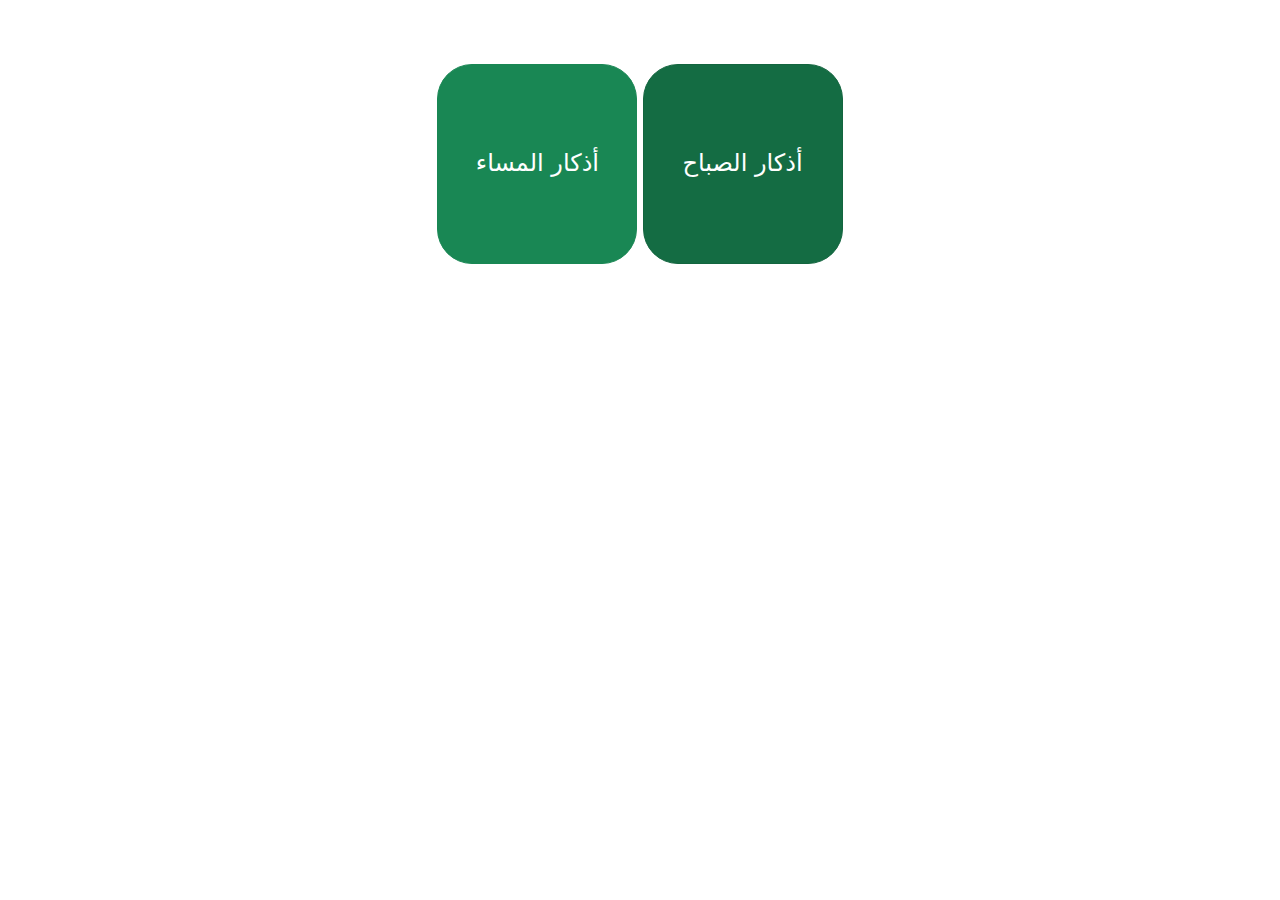
<file: index.html>
<!DOCTYPE html>
<html lang="en">

<head>
    <meta charset="UTF-8">
    <meta name="viewport" content="width=device-width, initial-scale=1.0">
    <title>Document</title>
    <link rel="stylesheet" href="css/all.min.css" class="rel">
    <link rel="stylesheet" href="css/bootstrap.min.css" class="rel">
    <link rel="stylesheet" href="css/azkar.css">
</head>

<body>
    <div class="container mt-5 ">
        <div class="  text-center p-3 mb-1" style="direction: rtl;">

            <div class="buttons  ">
                <button type="button" class=" col-sm-12 col-md-6 btn btn-success btn-circle btn-xl mb-1 active" id="btn1"> <span>أذكار
                        الصباح</span></button>
                <button type="button" class="btn btn-success  btn-circle btn-xl mb-1 " id="btn2"> <span>أذكار
                        المساء</span></button>
            </div>

        </div>
    </div>
    <div class="container " id="azkarElsabah" style="display: none;">
        <header class="col-xs-8 col-sm-12 text-center  mt-3">
            <div class="p-3 text-white">أذكار الصباح</div>
        </header>
        <div class="card text-center   p-3 mb-1" style="direction: rtl;">
            <div class="mix row ">
                <div class="counter col-3 countt">

                    <button class="btn btn-success btn-lg count">

                        3
                    </button>
                    <div id="icon">
                        <i class="fa fa-refresh" aria-hidden="true"></i>
                    </div>


                </div>
                <div class="zekr col-9 mb-5 ">
                    <div style="height: 155px;">
                        <div class="zekr">
                            <div dir="rtl ">أَعُوذُ بِاللهِ مِنْ الشَّيْطَانِ الرَّجِيمِ</div>
                            اللّهُ لاَ إِلَـهَ إِلاَّ هُوَ الْحَيُّ الْقَيُّومُ لاَ تَأْخُذُهُ سِنَةٌ وَلاَ نَوْمٌ لَّهُ
                            مَا فِي السَّمَاوَاتِ وَمَا فِي الأَرْضِ مَن ذَا الَّذِي يَشْفَعُ عِنْدَهُ إِلاَّ بِإِذْنِهِ
                            يَعْلَمُ مَا بَيْنَ أَيْدِيهِمْ وَمَا خَلْفَهُمْ وَلاَ يُحِيطُونَ بِشَيْءٍ مِّنْ عِلْمِهِ
                            إِلاَّ بِمَا شَاء وَسِعَ كُرْسِيُّهُ السَّمَاوَاتِ وَالأَرْضَ وَلاَ يَؤُودُهُ حِفْظُهُمَا
                            وَهُوَ الْعَلِيُّ الْعَظِيمُ.

                        </div>
                       
                    </div>
                </div>
            </div>
            <div class="mix row ">

                <div class="counter col-3 countt">

                    <button class="btn btn-success btn-lg count">

                        3
                    </button>
                    <div id="icon">
                        <i class="fa fa-refresh" aria-hidden="true"></i>
                    </div>


                </div>
                <div class="zekr col-9 mt-5 mb-5 ">
                    <div style="height: 155px;">
                        <div class="zekr">
                            <div dir="rtl"><span class="text-warning d-block">بِسْمِ اللهِ الرَّحْمنِ الرَّحِيم</span>
                                قُلْ هُوَ ٱللَّهُ أَحَدٌ، ٱللَّهُ ٱلصَّمَدُ، لَمْ يَلِدْ وَلَمْ يُولَدْ، وَلَمْ يَكُن
                                لَّهُۥ
                                كُفُوًا أَحَدٌۢ.
                            </div>

                        </div>
                        <div class="text-justify  text-success">
                            <span>من قالها حين يصبح وحين يمسى كفته من كل شىء (الإخلاص والمعوذتين).</span>
                            <span class="fa fa-info-circle text-info"></span>
                        </div>
                    </div>
                </div>
            </div>
            <div class="mix row">


                <div class="counter col-3 countt">

                    <button class="btn btn-success btn-lg count">

                        3
                    </button>
                    <div id="icon">
                        <i class="fa fa-refresh" aria-hidden="true"></i>
                    </div>


                </div>
                <div class="zekr col-9 mt-5 mb-5">
                    <div style="height: 155px;">
                        <div class="zekr">
                            <div dir="rtl"><span class="text-warning d-block">بِسْمِ اللهِ الرَّحْمنِ الرَّحِيم</span>
                                قُلْ أَعُوذُ بِرَبِّ ٱلْفَلَقِ، مِن شَرِّ مَا خَلَقَ، وَمِن شَرِّ غَاسِقٍ إِذَا وَقَبَ،
                                وَمِن شَرِّ ٱلنَّفَّٰثَٰتِ فِى ٱلْعُقَدِ، وَمِن شَرِّ حَاسِدٍ إِذَا حَسَدَ.
                            </div>

                        </div>
                    </div>
                </div>
            </div>
            <div class="mix row">


                <div class="counter col-3 countt">

                    <button class="btn btn-success btn-lg count">

                        3
                    </button>
                    <div id="icon">
                        <i class="fa fa-refresh" aria-hidden="true"></i>
                    </div>


                </div>
                <div class="zekr col-9">
                    <div style="height: 155px;">
                        <div class="zekr">
                            <div dir="rtl"><span class="text-warning d-block">بِسْمِ اللهِ الرَّحْمنِ الرَّحِيم</span>
                                قُلْ أَعُوذُ بِرَبِّ ٱلْفَلَقِ، مِن شَرِّ مَا خَلَقَ، وَمِن شَرِّ غَاسِقٍ إِذَا وَقَبَ،
                                وَمِن شَرِّ ٱلنَّفَّٰثَٰتِ فِى ٱلْعُقَدِ، وَمِن شَرِّ حَاسِدٍ إِذَا حَسَدَ.
                            </div>

                        </div>
                    </div>
                </div>
            </div>
            <div class="mix row">


                <div class="counter col-3 countt">

                    <button class="btn btn-success btn-lg count">

                        3
                    </button>
                    <div id="icon">
                        <i class="fa fa-refresh" aria-hidden="true"></i>
                    </div>


                </div>
                <div class="zekr col-9 mt-5 mb-5">
                    <div style="height: 155px;">
                        <div class="zekr pt-5">
                            <div dir="rtl">أَصْـبَحْنا وَأَصْـبَحَ المُـلْكُ لله وَالحَمدُ لله ، لا إلهَ إلاّ اللّهُ
                                وَحدَهُ لا شَريكَ لهُ، لهُ المُـلكُ ولهُ الحَمْـد، وهُوَ على كلّ شَيءٍ قدير ، رَبِّ
                                أسْـأَلُـكَ خَـيرَ ما في هـذا اليوم وَخَـيرَ ما بَعْـدَه ، وَأَعـوذُ بِكَ مِنْ شَـرِّ ما
                                في هـذا اليوم وَشَرِّ ما بَعْـدَه، رَبِّ أَعـوذُبِكَ مِنَ الْكَسَـلِ وَسـوءِ الْكِـبَر ،
                                رَبِّ أَعـوذُ بِكَ مِنْ عَـذابٍ في النّـارِ وَعَـذابٍ في القَـبْر.
                            </div>

                        </div>
                    </div>
                </div>
            </div>
            <div class="mix row">


                <div class="counter col-3 countt">

                    <button class="btn btn-success btn-lg count">

                        3
                    </button>
                    <div id="icon">
                        <i class="fa fa-refresh" aria-hidden="true"></i>
                    </div>


                </div>
                <div class="zekr col-9 mt-5 mb-5">
                    <div style="height: 155px;">
                        <div class="zekr pt-5">
                            <div dir="rtl">اللّهـمَّ أَنْتَ رَبِّـي لا إلهَ إلاّ أَنْتَ ، خَلَقْتَنـي وَأَنا
                                عَبْـدُك ،
                                وَأَنا عَلـى عَهْـدِكَ وَوَعْـدِكَ ما اسْتَـطَعْـت ، أَعـوذُبِكَ مِنْ شَـرِّ ما
                                صَنَـعْت
                                ، أَبـوءُ لَـكَ بِنِعْـمَتِـكَ عَلَـيَّ وَأَبـوءُ بِذَنْـبي فَاغْفـِرْ لي فَإِنَّـهُ
                                لا
                                يَغْـفِرُ الذُّنـوبَ إِلاّ أَنْتَ .
                            </div>

                        </div>
                    </div>
                </div>
            </div>
            <div class="mix row">


                <div class="counter col-3 countt">

                    <button class="btn btn-success btn-lg count">

                        3
                    </button>
                    <div id="icon">
                        <i class="fa fa-refresh" aria-hidden="true"></i>
                    </div>


                </div>
                <div class="zekr col-9">
                    <div style="height: 155px;">
                        <div class="zekr pt-5">
                            <div dir="rtl">رَضيـتُ بِاللهِ رَبَّـاً وَبِالإسْلامِ ديـناً وَبِمُحَـمَّدٍ صلى الله
                                عليه
                                وسلم نَبِيّـاً.
                            </div>

                        </div>
                    </div>
                </div>
            </div>
            <div class="mix row">


                <div class="counter col-3 countt">

                    <button class="btn btn-success btn-lg count">

                        3
                    </button>
                    <div id="icon">
                        <i class="fa fa-refresh" aria-hidden="true"></i>
                    </div>


                </div>
                <div class="zekr col-9 mt-5 mb-5">
                    <div class="mb-5">
                        <div class="zekr pt-5">
                            <div dir="rtl">
                                اللّهُـمَّ إِنِّـي أسْـأَلُـكَ العَـفْوَ وَالعـافِـيةَ في الدُّنْـيا وَالآخِـرَة ،
                                اللّهُـمَّ إِنِّـي أسْـأَلُـكَ العَـفْوَ وَالعـافِـيةَ في ديني وَدُنْـيايَ وَأهْـلي
                                وَمالـي ، اللّهُـمَّ اسْتُـرْ عـوْراتي وَآمِـنْ رَوْعاتـي ، اللّهُـمَّ احْفَظْـني مِن
                                بَـينِ يَدَيَّ وَمِن خَلْفـي وَعَن يَمـيني وَعَن شِمـالي ، وَمِن فَوْقـي ، وَأَعـوذُ
                                بِعَظَمَـتِكَ أَن أُغْـتالَ مِن تَحْتـي.
                            </div>

                        </div>
                    </div>
                </div>
            </div>
            <div class="mix row">


                <div class="counter col-3 countt">

                    <button class="btn btn-success btn-lg count">

                        3
                    </button>
                    <div id="icon">
                        <i class="fa fa-refresh" aria-hidden="true"></i>
                    </div>


                </div>
                <div class="zekr col-9">
                    <div style="height: 155px;">
                        <div class="zekr pt-5">
                            <div dir="rtl">
                                اللّهُـمَّ إِنّـي أَعـوذُ بِكَ مِنَ الْكُـفر ، وَالفَـقْر ، وَأَعـوذُ بِكَ مِنْ عَذابِ
                                القَـبْر ، لا إلهَ إلاّ أَنْـتَ.
                            </div>

                        </div>
                    </div>
                </div>
            </div>
            <div class="mix row">


                <div class="counter col-3 countt">

                    <button class="btn btn-success btn-lg count">

                        3
                    </button>
                    <div id="icon">
                        <i class="fa fa-refresh" aria-hidden="true"></i>
                    </div>


                </div>
                <div class="zekr col-9 mt-5 mb-5">
                    <div style="height: 155px;">
                        <div class="zekr pt-5">
                            <div dir="rtl">
                                أَصْبَـحْـنا وَأَصْبَـحْ المُـلكُ للهِ رَبِّ العـالَمـين ، اللّهُـمَّ إِنِّـي
                                أسْـأَلُـكَ خَـيْرَ هـذا الـيَوْم ، فَـتْحَهُ ، وَنَصْـرَهُ ، وَنـورَهُ وَبَـرَكَتَـهُ ،
                                وَهُـداهُ ، وَأَعـوذُ بِـكَ مِـنْ شَـرِّ ما فـيهِ وَشَـرِّ ما بَعْـدَه.
                            </div>

                        </div>
                    </div>
                </div>
            </div>
            <div class="mix row">


                <div class="counter col-3 countt">

                    <button class="btn btn-success btn-lg count">

                        3
                    </button>
                    <div id="icon">
                        <i class="fa fa-refresh" aria-hidden="true"></i>
                    </div>


                </div>
                <div class="zekr col-9 mt-5 mb-5">
                    <div style="height: 155px;">
                        <div class="zekr pt-5">
                            <div dir="rtl">
                                اللَّهُمَّ إِنِّي أَعُوذُ بِكَ مِنْ الْهَمِّ وَالْحَزَنِ، وَأَعُوذُ بِكَ مِنْ الْعَجْزِ
                                وَالْكَسَلِ، وَأَعُوذُ بِكَ مِنْ الْجُبْنِ وَالْبُخْلِ، وَأَعُوذُ بِكَ مِنْ غَلَبَةِ
                                الدَّيْنِ، وَقَهْرِ الرِّجَالِ.
                            </div>

                        </div>
                    </div>
                </div>
            </div>




        </div>
    </div>
    <!-- ---------------------------------------------------------------------------- -->
    <div class="container " id="azkarElmasa" style="display: none;">
        <header class="col-xs-8 col-sm-12 text-center  mt-3">
            <div class="p-3 text-white">أذكارالمساء</div>
        </header>
        <div class="card text-center   p-3 mb-1" style="direction: rtl;">
            <div class="mix row ">
                <div class="counter col-3 countt">

                    <button class="btn btn-success btn-lg count">

                        3
                    </button>
                    <div id="icon">
                        <i class="fa fa-refresh" aria-hidden="true"></i>
                    </div>


                </div>
                <div class="zekr col-9 mb-5 ">
                    <div style="height: 155px;">
                        <div class="zekr">
                            <div dir="rtl ">أَعُوذُ بِاللهِ مِنْ الشَّيْطَانِ الرَّجِيمِ</div>
                            اللّهُ لاَ إِلَـهَ إِلاَّ هُوَ الْحَيُّ الْقَيُّومُ لاَ تَأْخُذُهُ سِنَةٌ وَلاَ نَوْمٌ لَّهُ
                            مَا فِي السَّمَاوَاتِ وَمَا فِي الأَرْضِ مَن ذَا الَّذِي يَشْفَعُ عِنْدَهُ إِلاَّ بِإِذْنِهِ
                            يَعْلَمُ مَا بَيْنَ أَيْدِيهِمْ وَمَا خَلْفَهُمْ وَلاَ يُحِيطُونَ بِشَيْءٍ مِّنْ عِلْمِهِ
                            إِلاَّ بِمَا شَاء وَسِعَ كُرْسِيُّهُ السَّمَاوَاتِ وَالأَرْضَ وَلاَ يَؤُودُهُ حِفْظُهُمَا
                            وَهُوَ الْعَلِيُّ الْعَظِيمُ.

                        </div>
                       
                    </div>
                </div>
            </div>
            <div class="mix row ">

                <div class="counter col-3 countt">

                    <button class="btn btn-success btn-lg count">

                        3
                    </button>
                    <div id="icon">
                        <i class="fa fa-refresh" aria-hidden="true"></i>
                    </div>


                </div>
                <div class="zekr col-9 mt-5 mb-5 ">
                    <div style="height: 155px;">
                        <div class="zekr">
                            <div dir="rtl"><span class="text-warning d-block">بِسْمِ اللهِ الرَّحْمنِ الرَّحِيم</span>
                                قُلْ هُوَ ٱللَّهُ أَحَدٌ، ٱللَّهُ ٱلصَّمَدُ، لَمْ يَلِدْ وَلَمْ يُولَدْ، وَلَمْ يَكُن
                                لَّهُۥ
                                كُفُوًا أَحَدٌۢ.
                            </div>

                        </div>
                        <div class="text-justify  text-success">
                            <span>من قالها حين يصبح وحين يمسى كفته من كل شىء (الإخلاص والمعوذتين).</span>
                            <span class="fa fa-info-circle text-info"></span>
                        </div>
                    </div>
                </div>
            </div>
            <div class="mix row">


                <div class="counter col-3 countt">

                    <button class="btn btn-success btn-lg count">

                        3
                    </button>
                    <div id="icon">
                        <i class="fa fa-refresh" aria-hidden="true"></i>
                    </div>


                </div>
                <div class="zekr col-9 mt-5 mb-5">
                    <div style="height: 155px;">
                        <div class="zekr">
                            <div dir="rtl"><span class="text-warning d-block">بِسْمِ اللهِ الرَّحْمنِ الرَّحِيم</span>
                                قُلْ أَعُوذُ بِرَبِّ ٱلْفَلَقِ، مِن شَرِّ مَا خَلَقَ، وَمِن شَرِّ غَاسِقٍ إِذَا وَقَبَ،
                                وَمِن شَرِّ ٱلنَّفَّٰثَٰتِ فِى ٱلْعُقَدِ، وَمِن شَرِّ حَاسِدٍ إِذَا حَسَدَ.
                            </div>

                        </div>
                    </div>
                </div>
            </div>
            <div class="mix row">


                <div class="counter col-3 countt">

                    <button class="btn btn-success btn-lg count">

                        3
                    </button>
                    <div id="icon">
                        <i class="fa fa-refresh" aria-hidden="true"></i>
                    </div>


                </div>
                <div class="zekr col-9">
                    <div style="height: 155px;">
                        <div class="zekr">
                            <div dir="rtl"><span class="text-warning d-block">بِسْمِ اللهِ الرَّحْمنِ الرَّحِيم</span>
                                قُلْ أَعُوذُ بِرَبِّ ٱلْفَلَقِ، مِن شَرِّ مَا خَلَقَ، وَمِن شَرِّ غَاسِقٍ إِذَا وَقَبَ،
                                وَمِن شَرِّ ٱلنَّفَّٰثَٰتِ فِى ٱلْعُقَدِ، وَمِن شَرِّ حَاسِدٍ إِذَا حَسَدَ.
                            </div>

                        </div>
                    </div>
                </div>
            </div>
            <div class="mix row">


                <div class="counter col-3 countt">

                    <button class="btn btn-success btn-lg count">

                        3
                    </button>
                    <div id="icon">
                        <i class="fa fa-refresh" aria-hidden="true"></i>
                    </div>


                </div>
                <div class="zekr col-9 mt-5 mb-5">
                    <div style="height: 155px;">
                        <div class="zekr pt-5">
                            <div dir="rtl">
                                أَمْسَيْـنا وَأَمْسـى المـلكُ لله وَالحَمدُ لله ، لا إلهَ إلاّ اللّهُ وَحدَهُ لا شَريكَ لهُ، لهُ المُـلكُ ولهُ الحَمْـد، وهُوَ على كلّ شَيءٍ قدير ، رَبِّ أسْـأَلُـكَ خَـيرَ ما في هـذهِ اللَّـيْلَةِ وَخَـيرَ ما بَعْـدَهـا ، وَأَعـوذُ بِكَ مِنْ شَـرِّ ما في هـذهِ اللَّـيْلةِ وَشَرِّ ما بَعْـدَهـا ، رَبِّ أَعـوذُبِكَ مِنَ الْكَسَـلِ وَسـوءِ الْكِـبَر ، رَبِّ أَعـوذُ بِكَ مِنْ عَـذابٍ في النّـارِ وَعَـذابٍ في القَـبْر.
                            </div>

                        </div>
                    </div>
                </div>
            </div>
            <div class="mix row">


                <div class="counter col-3 countt">

                    <button class="btn btn-success btn-lg count">

                        3
                    </button>
                    <div id="icon">
                        <i class="fa fa-refresh" aria-hidden="true"></i>
                    </div>


                </div>
                <div class="zekr col-9 mt-5 mb-5">
                    <div style="height: 155px;">
                        <div class="zekr pt-5">
                            <div dir="rtl">اللّهـمَّ أَنْتَ رَبِّـي لا إلهَ إلاّ أَنْتَ ، خَلَقْتَنـي وَأَنا
                                عَبْـدُك ،
                                وَأَنا عَلـى عَهْـدِكَ وَوَعْـدِكَ ما اسْتَـطَعْـت ، أَعـوذُبِكَ مِنْ شَـرِّ ما
                                صَنَـعْت
                                ، أَبـوءُ لَـكَ بِنِعْـمَتِـكَ عَلَـيَّ وَأَبـوءُ بِذَنْـبي فَاغْفـِرْ لي فَإِنَّـهُ
                                لا
                                يَغْـفِرُ الذُّنـوبَ إِلاّ أَنْتَ .
                            </div>

                        </div>
                    </div>
                </div>
            </div>
            <div class="mix row">


                <div class="counter col-3 countt">

                    <button class="btn btn-success btn-lg count">

                        3
                    </button>
                    <div id="icon">
                        <i class="fa fa-refresh" aria-hidden="true"></i>
                    </div>


                </div>
                <div class="zekr col-9">
                    <div style="height: 155px;">
                        <div class="zekr pt-5">
                            <div dir="rtl">رَضيـتُ بِاللهِ رَبَّـاً وَبِالإسْلامِ ديـناً وَبِمُحَـمَّدٍ صلى الله
                                عليه
                                وسلم نَبِيّـاً.
                            </div>

                        </div>
                    </div>
                </div>
            </div>
            <div class="mix row">


                <div class="counter col-3 countt">

                    <button class="btn btn-success btn-lg count">

                        3
                    </button>
                    <div id="icon">
                        <i class="fa fa-refresh" aria-hidden="true"></i>
                    </div>


                </div>
                <div class="zekr col-9 mt-5 mb-5">
                    <div class="mb-5">
                        <div class="zekr pt-5">
                            <div dir="rtl">
                                اللّهُـمَّ إِنِّـي أسْـأَلُـكَ العَـفْوَ وَالعـافِـيةَ في الدُّنْـيا وَالآخِـرَة ،
                                اللّهُـمَّ إِنِّـي أسْـأَلُـكَ العَـفْوَ وَالعـافِـيةَ في ديني وَدُنْـيايَ وَأهْـلي
                                وَمالـي ، اللّهُـمَّ اسْتُـرْ عـوْراتي وَآمِـنْ رَوْعاتـي ، اللّهُـمَّ احْفَظْـني مِن
                                بَـينِ يَدَيَّ وَمِن خَلْفـي وَعَن يَمـيني وَعَن شِمـالي ، وَمِن فَوْقـي ، وَأَعـوذُ
                                بِعَظَمَـتِكَ أَن أُغْـتالَ مِن تَحْتـي.
                            </div>

                        </div>
                    </div>
                </div>
            </div>
            <div class="mix row">


                <div class="counter col-3 countt">

                    <button class="btn btn-success btn-lg count">

                        3
                    </button>
                    <div id="icon">
                        <i class="fa fa-refresh" aria-hidden="true"></i>
                    </div>


                </div>
                <div class="zekr col-9">
                    <div style="height: 155px;">
                        <div class="zekr pt-5">
                            <div dir="rtl">
                                اللّهُـمَّ إِنّـي أَعـوذُ بِكَ مِنَ الْكُـفر ، وَالفَـقْر ، وَأَعـوذُ بِكَ مِنْ عَذابِ
                                القَـبْر ، لا إلهَ إلاّ أَنْـتَ.
                            </div>

                        </div>
                    </div>
                </div>
            </div>
            <div class="mix row">


                <div class="counter col-3 countt">

                    <button class="btn btn-success btn-lg count">

                        3
                    </button>
                    <div id="icon">
                        <i class="fa fa-refresh" aria-hidden="true"></i>
                    </div>


                </div>
                <div class="zekr col-9 mt-5 mb-5">
                    <div style="height: 155px;">
                        <div class="zekr pt-5">
                            <div dir="rtl">
                                أَمْسَيْنا وَأَمْسَى الْمُلْكُ للهِ رَبِّ الْعَالَمَيْنِ، اللَّهُمَّ إِنَّي أسْأَلُكَ خَيْرَ هَذَه اللَّيْلَةِ فَتْحَهَا ونَصْرَهَا، ونُوْرَهَا وبَرَكَتهَا، وَهُدَاهَا، وَأَعُوذُ بِكَ مِنْ شَرِّ مَا فيهِا وَشَرَّ مَا بَعْدَهَا.
                            </div>

                        </div>
                    </div>
                </div>
            </div>
            <div class="mix row">


                <div class="counter col-3 countt">

                    <button class="btn btn-success btn-lg count">

                        3
                    </button>
                    <div id="icon">
                        <i class="fa fa-refresh" aria-hidden="true"></i>
                    </div>


                </div>
                <div class="zekr col-9 mt-5 mb-5">
                    <div style="height: 155px;">
                        <div class="zekr pt-5">
                            <div dir="rtl">
                                اللَّهُمَّ إِنِّي أَعُوذُ بِكَ مِنْ الْهَمِّ وَالْحَزَنِ، وَأَعُوذُ بِكَ مِنْ الْعَجْزِ
                                وَالْكَسَلِ، وَأَعُوذُ بِكَ مِنْ الْجُبْنِ وَالْبُخْلِ، وَأَعُوذُ بِكَ مِنْ غَلَبَةِ
                                الدَّيْنِ، وَقَهْرِ الرِّجَالِ.
                            </div>

                        </div>
                    </div>
                </div>
            </div>




        </div>
    </div>

    <script src="js/bootstrap.bundle.min.js"></script>
    <script src="js/azkar.js"></script>
</body>

</html>
</file>
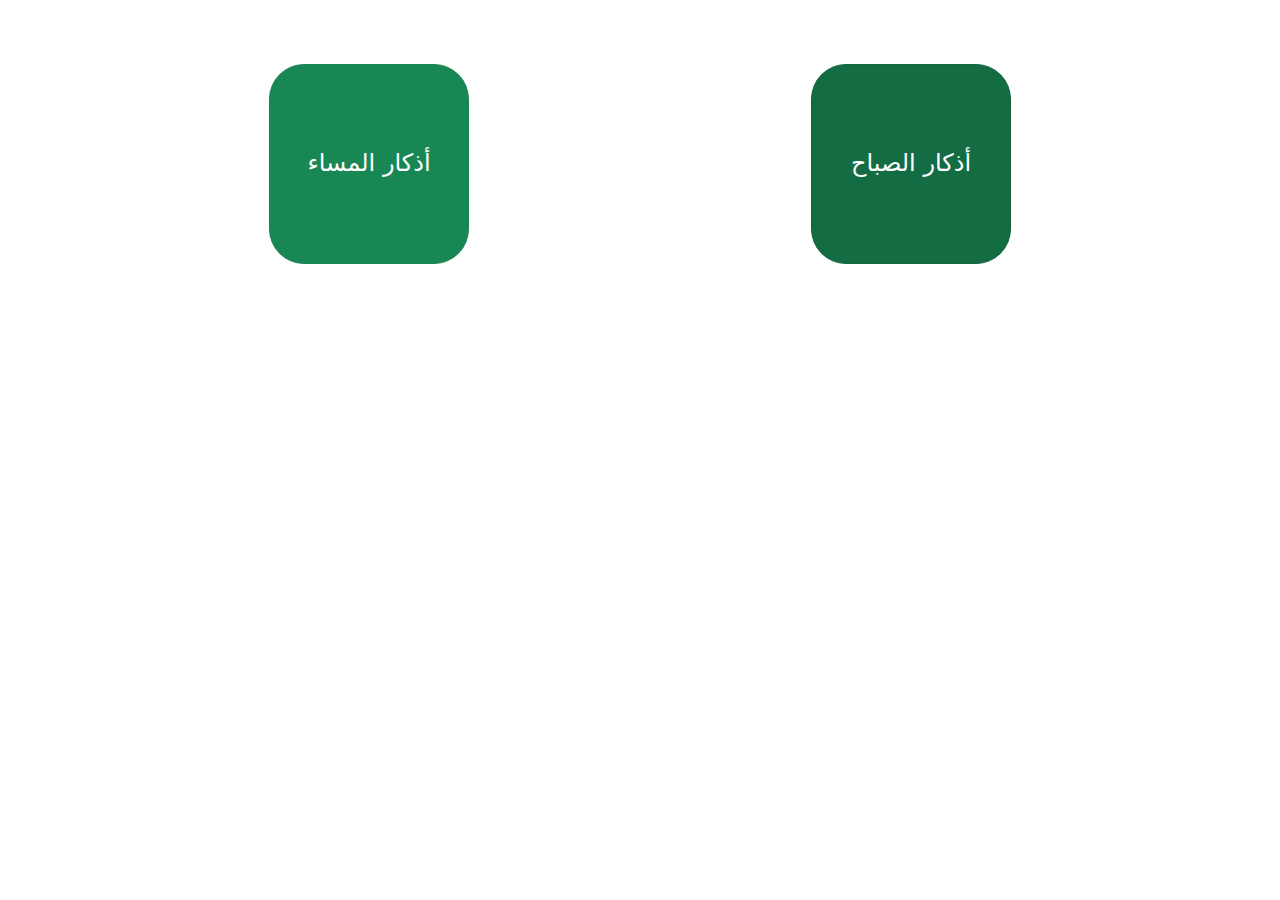
<file: azkar.html>
<!DOCTYPE html>
<html lang="en">

<head>
    <meta charset="UTF-8">
    <meta name="viewport" content="width=device-width, initial-scale=1.0">
    <title>Document</title>
    <link rel="stylesheet" href="css/all.min.css" class="rel">
    <link rel="stylesheet" href="css/bootstrap.min.css" class="rel">
    <link rel="stylesheet" href="css/azkar.css">
</head>

<body>
    <div class="container mt-5 ">
        <div class="  text-center p-3 mb-1" style="direction: rtl;">

            <div class="buttons d-flex justify-content-around align-items-center ">
                <button type="button" class="btn btn-success btn-circle btn-xl mb-1 active" id="btn1"> <span>أذكار
                        الصباح</span></button>
                <button type="button" class="btn btn-success  btn-circle btn-xl mb-1 " id="btn2"> <span>أذكار
                        المساء</span></button>
            </div>

        </div>
    </div>
    <div class="container " id="azkarElsabah" style="display: none;">
        <header class="col-xs-8 col-sm-12 text-center  mt-3">
            <div class="p-3 text-white">أذكار الصباح</div>
        </header>
        <div class="card text-center   p-3 mb-1" style="direction: rtl;">
            <div class="mix row ">
                <div class="counter col-3 countt">

                    <button class="btn btn-success btn-lg count">

                        3
                    </button>
                    <div id="icon">
                        <i class="fa fa-refresh" aria-hidden="true"></i>
                    </div>


                </div>
                <div class="zekr col-9 mb-5 ">
                    <div style="height: 155px;">
                        <div class="zekr">
                            <div dir="rtl ">أَعُوذُ بِاللهِ مِنْ الشَّيْطَانِ الرَّجِيمِ</div>
                            اللّهُ لاَ إِلَـهَ إِلاَّ هُوَ الْحَيُّ الْقَيُّومُ لاَ تَأْخُذُهُ سِنَةٌ وَلاَ نَوْمٌ لَّهُ
                            مَا فِي السَّمَاوَاتِ وَمَا فِي الأَرْضِ مَن ذَا الَّذِي يَشْفَعُ عِنْدَهُ إِلاَّ بِإِذْنِهِ
                            يَعْلَمُ مَا بَيْنَ أَيْدِيهِمْ وَمَا خَلْفَهُمْ وَلاَ يُحِيطُونَ بِشَيْءٍ مِّنْ عِلْمِهِ
                            إِلاَّ بِمَا شَاء وَسِعَ كُرْسِيُّهُ السَّمَاوَاتِ وَالأَرْضَ وَلاَ يَؤُودُهُ حِفْظُهُمَا
                            وَهُوَ الْعَلِيُّ الْعَظِيمُ.

                        </div>
                        <div class="text-justify mt-2 mb-4 text-success">
                            <span>من قالها حين يصبح أجير من الجن حتى يمسى ومن قالها حين يمسى أجير من الجن حتى
                                يصبح.</span>
                            <span class="fa fa-info-circle text-info"></span>
                        </div>
                    </div>
                </div>
            </div>
            <div class="mix row ">

                <div class="counter col-3 countt">

                    <button class="btn btn-success btn-lg count">

                        3
                    </button>
                    <div id="icon">
                        <i class="fa fa-refresh" aria-hidden="true"></i>
                    </div>


                </div>
                <div class="zekr col-9 mt-5 mb-5 ">
                    <div style="height: 155px;">
                        <div class="zekr">
                            <div dir="rtl"><span class="text-warning d-block">بِسْمِ اللهِ الرَّحْمنِ الرَّحِيم</span>
                                قُلْ هُوَ ٱللَّهُ أَحَدٌ، ٱللَّهُ ٱلصَّمَدُ، لَمْ يَلِدْ وَلَمْ يُولَدْ، وَلَمْ يَكُن
                                لَّهُۥ
                                كُفُوًا أَحَدٌۢ.
                            </div>

                        </div>
                        <div class="text-justify  text-success">
                            <span>من قالها حين يصبح وحين يمسى كفته من كل شىء (الإخلاص والمعوذتين).</span>
                            <span class="fa fa-info-circle text-info"></span>
                        </div>
                    </div>
                </div>
            </div>
            <div class="mix row">


                <div class="counter col-3 countt">

                    <button class="btn btn-success btn-lg count">

                        3
                    </button>
                    <div id="icon">
                        <i class="fa fa-refresh" aria-hidden="true"></i>
                    </div>


                </div>
                <div class="zekr col-9 mt-5 mb-5">
                    <div style="height: 155px;">
                        <div class="zekr">
                            <div dir="rtl"><span class="text-warning d-block">بِسْمِ اللهِ الرَّحْمنِ الرَّحِيم</span>
                                قُلْ أَعُوذُ بِرَبِّ ٱلْفَلَقِ، مِن شَرِّ مَا خَلَقَ، وَمِن شَرِّ غَاسِقٍ إِذَا وَقَبَ،
                                وَمِن شَرِّ ٱلنَّفَّٰثَٰتِ فِى ٱلْعُقَدِ، وَمِن شَرِّ حَاسِدٍ إِذَا حَسَدَ.
                            </div>

                        </div>
                    </div>
                </div>
            </div>
            <div class="mix row">


                <div class="counter col-3 countt">

                    <button class="btn btn-success btn-lg count">

                        3
                    </button>
                    <div id="icon">
                        <i class="fa fa-refresh" aria-hidden="true"></i>
                    </div>


                </div>
                <div class="zekr col-9">
                    <div style="height: 155px;">
                        <div class="zekr">
                            <div dir="rtl"><span class="text-warning d-block">بِسْمِ اللهِ الرَّحْمنِ الرَّحِيم</span>
                                قُلْ أَعُوذُ بِرَبِّ ٱلْفَلَقِ، مِن شَرِّ مَا خَلَقَ، وَمِن شَرِّ غَاسِقٍ إِذَا وَقَبَ،
                                وَمِن شَرِّ ٱلنَّفَّٰثَٰتِ فِى ٱلْعُقَدِ، وَمِن شَرِّ حَاسِدٍ إِذَا حَسَدَ.
                            </div>

                        </div>
                    </div>
                </div>
            </div>
            <div class="mix row">


                <div class="counter col-3 countt">

                    <button class="btn btn-success btn-lg count">

                        3
                    </button>
                    <div id="icon">
                        <i class="fa fa-refresh" aria-hidden="true"></i>
                    </div>


                </div>
                <div class="zekr col-9 mt-5 mb-5">
                    <div style="height: 155px;">
                        <div class="zekr pt-5">
                            <div dir="rtl">أَصْـبَحْنا وَأَصْـبَحَ المُـلْكُ لله وَالحَمدُ لله ، لا إلهَ إلاّ اللّهُ
                                وَحدَهُ لا شَريكَ لهُ، لهُ المُـلكُ ولهُ الحَمْـد، وهُوَ على كلّ شَيءٍ قدير ، رَبِّ
                                أسْـأَلُـكَ خَـيرَ ما في هـذا اليوم وَخَـيرَ ما بَعْـدَه ، وَأَعـوذُ بِكَ مِنْ شَـرِّ ما
                                في هـذا اليوم وَشَرِّ ما بَعْـدَه، رَبِّ أَعـوذُبِكَ مِنَ الْكَسَـلِ وَسـوءِ الْكِـبَر ،
                                رَبِّ أَعـوذُ بِكَ مِنْ عَـذابٍ في النّـارِ وَعَـذابٍ في القَـبْر.
                            </div>

                        </div>
                    </div>
                </div>
            </div>
            <div class="mix row">


                <div class="counter col-3 countt">

                    <button class="btn btn-success btn-lg count">

                        3
                    </button>
                    <div id="icon">
                        <i class="fa fa-refresh" aria-hidden="true"></i>
                    </div>


                </div>
                <div class="zekr col-9 mt-5 mb-5">
                    <div style="height: 155px;">
                        <div class="zekr pt-5">
                            <div dir="rtl">اللّهـمَّ أَنْتَ رَبِّـي لا إلهَ إلاّ أَنْتَ ، خَلَقْتَنـي وَأَنا
                                عَبْـدُك ،
                                وَأَنا عَلـى عَهْـدِكَ وَوَعْـدِكَ ما اسْتَـطَعْـت ، أَعـوذُبِكَ مِنْ شَـرِّ ما
                                صَنَـعْت
                                ، أَبـوءُ لَـكَ بِنِعْـمَتِـكَ عَلَـيَّ وَأَبـوءُ بِذَنْـبي فَاغْفـِرْ لي فَإِنَّـهُ
                                لا
                                يَغْـفِرُ الذُّنـوبَ إِلاّ أَنْتَ .
                            </div>

                        </div>
                    </div>
                </div>
            </div>
            <div class="mix row">


                <div class="counter col-3 countt">

                    <button class="btn btn-success btn-lg count">

                        3
                    </button>
                    <div id="icon">
                        <i class="fa fa-refresh" aria-hidden="true"></i>
                    </div>


                </div>
                <div class="zekr col-9">
                    <div style="height: 155px;">
                        <div class="zekr pt-5">
                            <div dir="rtl">رَضيـتُ بِاللهِ رَبَّـاً وَبِالإسْلامِ ديـناً وَبِمُحَـمَّدٍ صلى الله
                                عليه
                                وسلم نَبِيّـاً.
                            </div>

                        </div>
                    </div>
                </div>
            </div>
            <div class="mix row">


                <div class="counter col-3 countt">

                    <button class="btn btn-success btn-lg count">

                        3
                    </button>
                    <div id="icon">
                        <i class="fa fa-refresh" aria-hidden="true"></i>
                    </div>


                </div>
                <div class="zekr col-9 mt-5 mb-5">
                    <div class="mb-5">
                        <div class="zekr pt-5">
                            <div dir="rtl">
                                اللّهُـمَّ إِنِّـي أسْـأَلُـكَ العَـفْوَ وَالعـافِـيةَ في الدُّنْـيا وَالآخِـرَة ،
                                اللّهُـمَّ إِنِّـي أسْـأَلُـكَ العَـفْوَ وَالعـافِـيةَ في ديني وَدُنْـيايَ وَأهْـلي
                                وَمالـي ، اللّهُـمَّ اسْتُـرْ عـوْراتي وَآمِـنْ رَوْعاتـي ، اللّهُـمَّ احْفَظْـني مِن
                                بَـينِ يَدَيَّ وَمِن خَلْفـي وَعَن يَمـيني وَعَن شِمـالي ، وَمِن فَوْقـي ، وَأَعـوذُ
                                بِعَظَمَـتِكَ أَن أُغْـتالَ مِن تَحْتـي.
                            </div>

                        </div>
                    </div>
                </div>
            </div>
            <div class="mix row">


                <div class="counter col-3 countt">

                    <button class="btn btn-success btn-lg count">

                        3
                    </button>
                    <div id="icon">
                        <i class="fa fa-refresh" aria-hidden="true"></i>
                    </div>


                </div>
                <div class="zekr col-9">
                    <div style="height: 155px;">
                        <div class="zekr pt-5">
                            <div dir="rtl">
                                اللّهُـمَّ إِنّـي أَعـوذُ بِكَ مِنَ الْكُـفر ، وَالفَـقْر ، وَأَعـوذُ بِكَ مِنْ عَذابِ
                                القَـبْر ، لا إلهَ إلاّ أَنْـتَ.
                            </div>

                        </div>
                    </div>
                </div>
            </div>
            <div class="mix row">


                <div class="counter col-3 countt">

                    <button class="btn btn-success btn-lg count">

                        3
                    </button>
                    <div id="icon">
                        <i class="fa fa-refresh" aria-hidden="true"></i>
                    </div>


                </div>
                <div class="zekr col-9 mt-5 mb-5">
                    <div style="height: 155px;">
                        <div class="zekr pt-5">
                            <div dir="rtl">
                                أَصْبَـحْـنا وَأَصْبَـحْ المُـلكُ للهِ رَبِّ العـالَمـين ، اللّهُـمَّ إِنِّـي
                                أسْـأَلُـكَ خَـيْرَ هـذا الـيَوْم ، فَـتْحَهُ ، وَنَصْـرَهُ ، وَنـورَهُ وَبَـرَكَتَـهُ ،
                                وَهُـداهُ ، وَأَعـوذُ بِـكَ مِـنْ شَـرِّ ما فـيهِ وَشَـرِّ ما بَعْـدَه.
                            </div>

                        </div>
                    </div>
                </div>
            </div>
            <div class="mix row">


                <div class="counter col-3 countt">

                    <button class="btn btn-success btn-lg count">

                        3
                    </button>
                    <div id="icon">
                        <i class="fa fa-refresh" aria-hidden="true"></i>
                    </div>


                </div>
                <div class="zekr col-9 mt-5 mb-5">
                    <div style="height: 155px;">
                        <div class="zekr pt-5">
                            <div dir="rtl">
                                اللَّهُمَّ إِنِّي أَعُوذُ بِكَ مِنْ الْهَمِّ وَالْحَزَنِ، وَأَعُوذُ بِكَ مِنْ الْعَجْزِ
                                وَالْكَسَلِ، وَأَعُوذُ بِكَ مِنْ الْجُبْنِ وَالْبُخْلِ، وَأَعُوذُ بِكَ مِنْ غَلَبَةِ
                                الدَّيْنِ، وَقَهْرِ الرِّجَالِ.
                            </div>

                        </div>
                    </div>
                </div>
            </div>




        </div>
    </div>
    <!-- ---------------------------------------------------------------------------- -->
    <div class="container " id="azkarElmasa" style="display: none;">
        <header class="col-xs-8 col-sm-12 text-center  mt-3">
            <div class="p-3 text-white">أذكارالمساء</div>
        </header>
        <div class="card text-center   p-3 mb-1" style="direction: rtl;">
            <div class="mix row ">
                <div class="counter col-3 countt">

                    <button class="btn btn-success btn-lg count">

                        3
                    </button>
                    <div id="icon">
                        <i class="fa fa-refresh" aria-hidden="true"></i>
                    </div>


                </div>
                <div class="zekr col-9 mb-5 ">
                    <div style="height: 155px;">
                        <div class="zekr">
                            <div dir="rtl ">أَعُوذُ بِاللهِ مِنْ الشَّيْطَانِ الرَّجِيمِ</div>
                            اللّهُ لاَ إِلَـهَ إِلاَّ هُوَ الْحَيُّ الْقَيُّومُ لاَ تَأْخُذُهُ سِنَةٌ وَلاَ نَوْمٌ لَّهُ
                            مَا فِي السَّمَاوَاتِ وَمَا فِي الأَرْضِ مَن ذَا الَّذِي يَشْفَعُ عِنْدَهُ إِلاَّ بِإِذْنِهِ
                            يَعْلَمُ مَا بَيْنَ أَيْدِيهِمْ وَمَا خَلْفَهُمْ وَلاَ يُحِيطُونَ بِشَيْءٍ مِّنْ عِلْمِهِ
                            إِلاَّ بِمَا شَاء وَسِعَ كُرْسِيُّهُ السَّمَاوَاتِ وَالأَرْضَ وَلاَ يَؤُودُهُ حِفْظُهُمَا
                            وَهُوَ الْعَلِيُّ الْعَظِيمُ.

                        </div>
                        <div class="text-justify mt-2 mb-4 text-success">
                            <span>من قالها حين يصبح أجير من الجن حتى يمسى ومن قالها حين يمسى أجير من الجن حتى
                                يصبح.</span>
                            <span class="fa fa-info-circle text-info"></span>
                        </div>
                    </div>
                </div>
            </div>
            <div class="mix row ">

                <div class="counter col-3 countt">

                    <button class="btn btn-success btn-lg count">

                        3
                    </button>
                    <div id="icon">
                        <i class="fa fa-refresh" aria-hidden="true"></i>
                    </div>


                </div>
                <div class="zekr col-9 mt-5 mb-5 ">
                    <div style="height: 155px;">
                        <div class="zekr">
                            <div dir="rtl"><span class="text-warning d-block">بِسْمِ اللهِ الرَّحْمنِ الرَّحِيم</span>
                                قُلْ هُوَ ٱللَّهُ أَحَدٌ، ٱللَّهُ ٱلصَّمَدُ، لَمْ يَلِدْ وَلَمْ يُولَدْ، وَلَمْ يَكُن
                                لَّهُۥ
                                كُفُوًا أَحَدٌۢ.
                            </div>

                        </div>
                        <div class="text-justify  text-success">
                            <span>من قالها حين يصبح وحين يمسى كفته من كل شىء (الإخلاص والمعوذتين).</span>
                            <span class="fa fa-info-circle text-info"></span>
                        </div>
                    </div>
                </div>
            </div>
            <div class="mix row">


                <div class="counter col-3 countt">

                    <button class="btn btn-success btn-lg count">

                        3
                    </button>
                    <div id="icon">
                        <i class="fa fa-refresh" aria-hidden="true"></i>
                    </div>


                </div>
                <div class="zekr col-9 mt-5 mb-5">
                    <div style="height: 155px;">
                        <div class="zekr">
                            <div dir="rtl"><span class="text-warning d-block">بِسْمِ اللهِ الرَّحْمنِ الرَّحِيم</span>
                                قُلْ أَعُوذُ بِرَبِّ ٱلْفَلَقِ، مِن شَرِّ مَا خَلَقَ، وَمِن شَرِّ غَاسِقٍ إِذَا وَقَبَ،
                                وَمِن شَرِّ ٱلنَّفَّٰثَٰتِ فِى ٱلْعُقَدِ، وَمِن شَرِّ حَاسِدٍ إِذَا حَسَدَ.
                            </div>

                        </div>
                    </div>
                </div>
            </div>
            <div class="mix row">


                <div class="counter col-3 countt">

                    <button class="btn btn-success btn-lg count">

                        3
                    </button>
                    <div id="icon">
                        <i class="fa fa-refresh" aria-hidden="true"></i>
                    </div>


                </div>
                <div class="zekr col-9">
                    <div style="height: 155px;">
                        <div class="zekr">
                            <div dir="rtl"><span class="text-warning d-block">بِسْمِ اللهِ الرَّحْمنِ الرَّحِيم</span>
                                قُلْ أَعُوذُ بِرَبِّ ٱلْفَلَقِ، مِن شَرِّ مَا خَلَقَ، وَمِن شَرِّ غَاسِقٍ إِذَا وَقَبَ،
                                وَمِن شَرِّ ٱلنَّفَّٰثَٰتِ فِى ٱلْعُقَدِ، وَمِن شَرِّ حَاسِدٍ إِذَا حَسَدَ.
                            </div>

                        </div>
                    </div>
                </div>
            </div>
            <div class="mix row">


                <div class="counter col-3 countt">

                    <button class="btn btn-success btn-lg count">

                        3
                    </button>
                    <div id="icon">
                        <i class="fa fa-refresh" aria-hidden="true"></i>
                    </div>


                </div>
                <div class="zekr col-9 mt-5 mb-5">
                    <div style="height: 155px;">
                        <div class="zekr pt-5">
                            <div dir="rtl">
                                أَمْسَيْـنا وَأَمْسـى المـلكُ لله وَالحَمدُ لله ، لا إلهَ إلاّ اللّهُ وَحدَهُ لا شَريكَ لهُ، لهُ المُـلكُ ولهُ الحَمْـد، وهُوَ على كلّ شَيءٍ قدير ، رَبِّ أسْـأَلُـكَ خَـيرَ ما في هـذهِ اللَّـيْلَةِ وَخَـيرَ ما بَعْـدَهـا ، وَأَعـوذُ بِكَ مِنْ شَـرِّ ما في هـذهِ اللَّـيْلةِ وَشَرِّ ما بَعْـدَهـا ، رَبِّ أَعـوذُبِكَ مِنَ الْكَسَـلِ وَسـوءِ الْكِـبَر ، رَبِّ أَعـوذُ بِكَ مِنْ عَـذابٍ في النّـارِ وَعَـذابٍ في القَـبْر.
                            </div>

                        </div>
                    </div>
                </div>
            </div>
            <div class="mix row">


                <div class="counter col-3 countt">

                    <button class="btn btn-success btn-lg count">

                        3
                    </button>
                    <div id="icon">
                        <i class="fa fa-refresh" aria-hidden="true"></i>
                    </div>


                </div>
                <div class="zekr col-9 mt-5 mb-5">
                    <div style="height: 155px;">
                        <div class="zekr pt-5">
                            <div dir="rtl">اللّهـمَّ أَنْتَ رَبِّـي لا إلهَ إلاّ أَنْتَ ، خَلَقْتَنـي وَأَنا
                                عَبْـدُك ،
                                وَأَنا عَلـى عَهْـدِكَ وَوَعْـدِكَ ما اسْتَـطَعْـت ، أَعـوذُبِكَ مِنْ شَـرِّ ما
                                صَنَـعْت
                                ، أَبـوءُ لَـكَ بِنِعْـمَتِـكَ عَلَـيَّ وَأَبـوءُ بِذَنْـبي فَاغْفـِرْ لي فَإِنَّـهُ
                                لا
                                يَغْـفِرُ الذُّنـوبَ إِلاّ أَنْتَ .
                            </div>

                        </div>
                    </div>
                </div>
            </div>
            <div class="mix row">


                <div class="counter col-3 countt">

                    <button class="btn btn-success btn-lg count">

                        3
                    </button>
                    <div id="icon">
                        <i class="fa fa-refresh" aria-hidden="true"></i>
                    </div>


                </div>
                <div class="zekr col-9">
                    <div style="height: 155px;">
                        <div class="zekr pt-5">
                            <div dir="rtl">رَضيـتُ بِاللهِ رَبَّـاً وَبِالإسْلامِ ديـناً وَبِمُحَـمَّدٍ صلى الله
                                عليه
                                وسلم نَبِيّـاً.
                            </div>

                        </div>
                    </div>
                </div>
            </div>
            <div class="mix row">


                <div class="counter col-3 countt">

                    <button class="btn btn-success btn-lg count">

                        3
                    </button>
                    <div id="icon">
                        <i class="fa fa-refresh" aria-hidden="true"></i>
                    </div>


                </div>
                <div class="zekr col-9 mt-5 mb-5">
                    <div class="mb-5">
                        <div class="zekr pt-5">
                            <div dir="rtl">
                                اللّهُـمَّ إِنِّـي أسْـأَلُـكَ العَـفْوَ وَالعـافِـيةَ في الدُّنْـيا وَالآخِـرَة ،
                                اللّهُـمَّ إِنِّـي أسْـأَلُـكَ العَـفْوَ وَالعـافِـيةَ في ديني وَدُنْـيايَ وَأهْـلي
                                وَمالـي ، اللّهُـمَّ اسْتُـرْ عـوْراتي وَآمِـنْ رَوْعاتـي ، اللّهُـمَّ احْفَظْـني مِن
                                بَـينِ يَدَيَّ وَمِن خَلْفـي وَعَن يَمـيني وَعَن شِمـالي ، وَمِن فَوْقـي ، وَأَعـوذُ
                                بِعَظَمَـتِكَ أَن أُغْـتالَ مِن تَحْتـي.
                            </div>

                        </div>
                    </div>
                </div>
            </div>
            <div class="mix row">


                <div class="counter col-3 countt">

                    <button class="btn btn-success btn-lg count">

                        3
                    </button>
                    <div id="icon">
                        <i class="fa fa-refresh" aria-hidden="true"></i>
                    </div>


                </div>
                <div class="zekr col-9">
                    <div style="height: 155px;">
                        <div class="zekr pt-5">
                            <div dir="rtl">
                                اللّهُـمَّ إِنّـي أَعـوذُ بِكَ مِنَ الْكُـفر ، وَالفَـقْر ، وَأَعـوذُ بِكَ مِنْ عَذابِ
                                القَـبْر ، لا إلهَ إلاّ أَنْـتَ.
                            </div>

                        </div>
                    </div>
                </div>
            </div>
            <div class="mix row">


                <div class="counter col-3 countt">

                    <button class="btn btn-success btn-lg count">

                        3
                    </button>
                    <div id="icon">
                        <i class="fa fa-refresh" aria-hidden="true"></i>
                    </div>


                </div>
                <div class="zekr col-9 mt-5 mb-5">
                    <div style="height: 155px;">
                        <div class="zekr pt-5">
                            <div dir="rtl">
                                أَمْسَيْنا وَأَمْسَى الْمُلْكُ للهِ رَبِّ الْعَالَمَيْنِ، اللَّهُمَّ إِنَّي أسْأَلُكَ خَيْرَ هَذَه اللَّيْلَةِ فَتْحَهَا ونَصْرَهَا، ونُوْرَهَا وبَرَكَتهَا، وَهُدَاهَا، وَأَعُوذُ بِكَ مِنْ شَرِّ مَا فيهِا وَشَرَّ مَا بَعْدَهَا.
                            </div>

                        </div>
                    </div>
                </div>
            </div>
            <div class="mix row">


                <div class="counter col-3 countt">

                    <button class="btn btn-success btn-lg count">

                        3
                    </button>
                    <div id="icon">
                        <i class="fa fa-refresh" aria-hidden="true"></i>
                    </div>


                </div>
                <div class="zekr col-9 mt-5 mb-5">
                    <div style="height: 155px;">
                        <div class="zekr pt-5">
                            <div dir="rtl">
                                اللَّهُمَّ إِنِّي أَعُوذُ بِكَ مِنْ الْهَمِّ وَالْحَزَنِ، وَأَعُوذُ بِكَ مِنْ الْعَجْزِ
                                وَالْكَسَلِ، وَأَعُوذُ بِكَ مِنْ الْجُبْنِ وَالْبُخْلِ، وَأَعُوذُ بِكَ مِنْ غَلَبَةِ
                                الدَّيْنِ، وَقَهْرِ الرِّجَالِ.
                            </div>

                        </div>
                    </div>
                </div>
            </div>




        </div>
    </div>

    <script src="js/bootstrap.bundle.min.js"></script>
    <script src="js/azkar.js"></script>
</body>

</html>
</file>
<file: css/azkar.css>
header{
font-size:27px;
background-color: #3498db;
}
.count{
    height:80%;
     width:50%;
    
}
.countt{
  position: relative;
}
.btn{
  position: relative;
  font-size: 40px;
  
}
 #icon{
  position: absolute;
  bottom:25%;
  left: 30%;
  width: 50px;
  font-size:20px;
  cursor: pointer;
 

}
@media screen and (min-width: 0px) and (max-width: 600px) {

  .count{
    height:80%;
     width:90%;
    
}
  #icon{
    position: absolute;
    bottom:25%;
    left: 15%;
    width: 50px;
    font-size:20px;
    cursor: pointer;
   
  
  }
  
  .btn-circle.btn-xl {
    padding: 5px;
    font-size: 20px;
    margin-left: 10px;
  }
 
}

/* sm */

@media screen and (min-width: 601px) and (max-width: 768px) {
 
  .count{
    height:80%;
     width:90%;
    
}
  #icon{
    position: absolute;
    bottom:25%;
    left: 10%;
    width: 50px;
    font-size:20px;
    cursor: pointer;
   
  
  }
  .btn-circle.btn-xl {
    padding: 5px;
    font-size: 20px;
    margin-left: 10px;
  }

}
.btn-circle {
    width: 70px;
    height: 70px;
    text-align: center;
    padding: 6px 0;
    font-size: 12px;
    line-height: 1.4;
    border-radius: 15px;
  }
  .btn-circle.btn-xl {
    width: 200px;
    height: 200px;
    padding: 10px 16px;
    font-size: 24px;
    line-height: 1.33;
    border-radius: 35px;
  }
</file>
